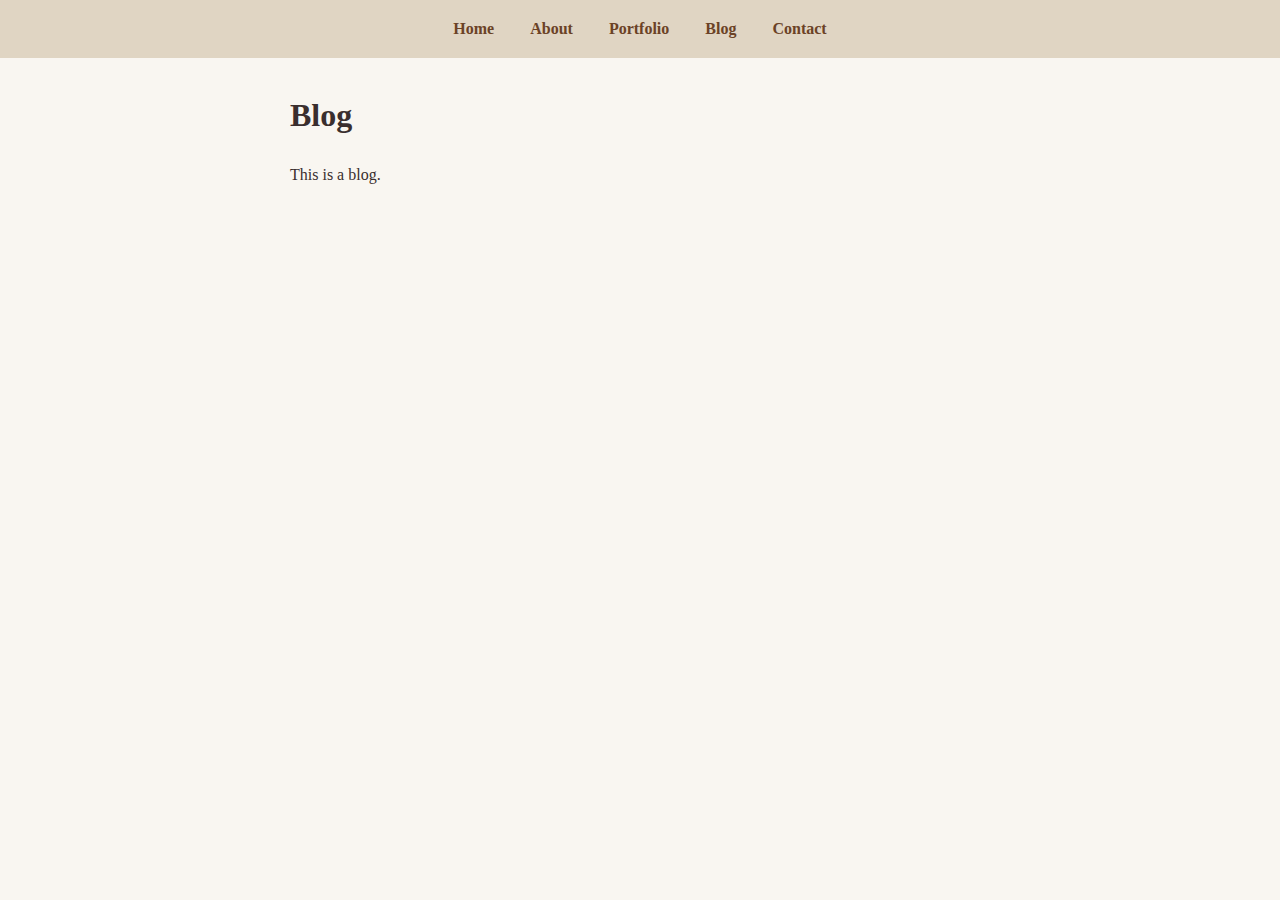
<file: blog.html>
<!DOCTYPE html>
<html>
  <head>
    <title>Radha's Portfolio | Blog</title>
    <link rel="stylesheet" href="/style.css">
  </head>
<body>
  <nav>
    <a href="/">Home</a>
    <a href="/about.html">About</a>
    <a href="/portfolio.html">Portfolio</a>
    <a href="/blog.html">Blog</a>
    <a href="/contact.html">Contact</a>
  </nav>
  <main>
    <h1>Blog</h1>
    <p>This is a blog.</p>
  </main>
</body>
</html>
</file>
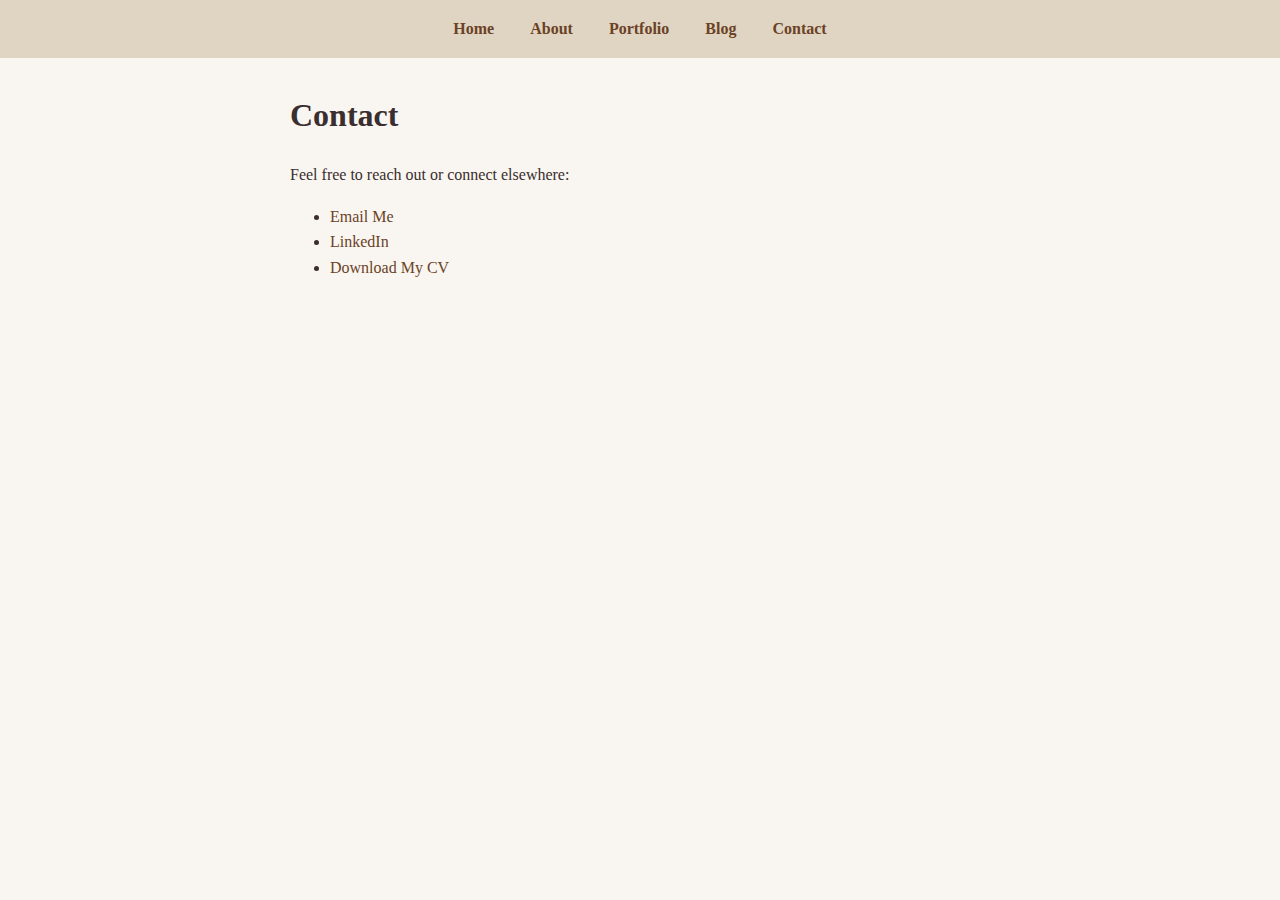
<file: contact.html>
<!DOCTYPE html>
<html>
  <head>
    <title>Radha's Portfolio | About Me</title>
    <link rel="stylesheet" href="/style.css">
  </head>
<body>
  <nav>
    <a href="/">Home</a>
    <a href="/about.html">About</a>
    <a href="/portfolio.html">Portfolio</a>
    <a href="/blog/">Blog</a>
    <a href="/contact.html">Contact</a>
  </nav>
  <main>
    <h1>Contact</h1>
    <p>Feel free to reach out or connect elsewhere:</p>
    <ul>
     <li><a href="mailto:your@email.com">Email Me</a></li>
     <li><a href="https://linkedin.com/in/yourprofile" target="_blank">LinkedIn</a></li>
     <li><a href="/assets/YourCV.pdf" download>Download My CV</a></li>
   </ul>
  </main>
</body>
</html>
</file>
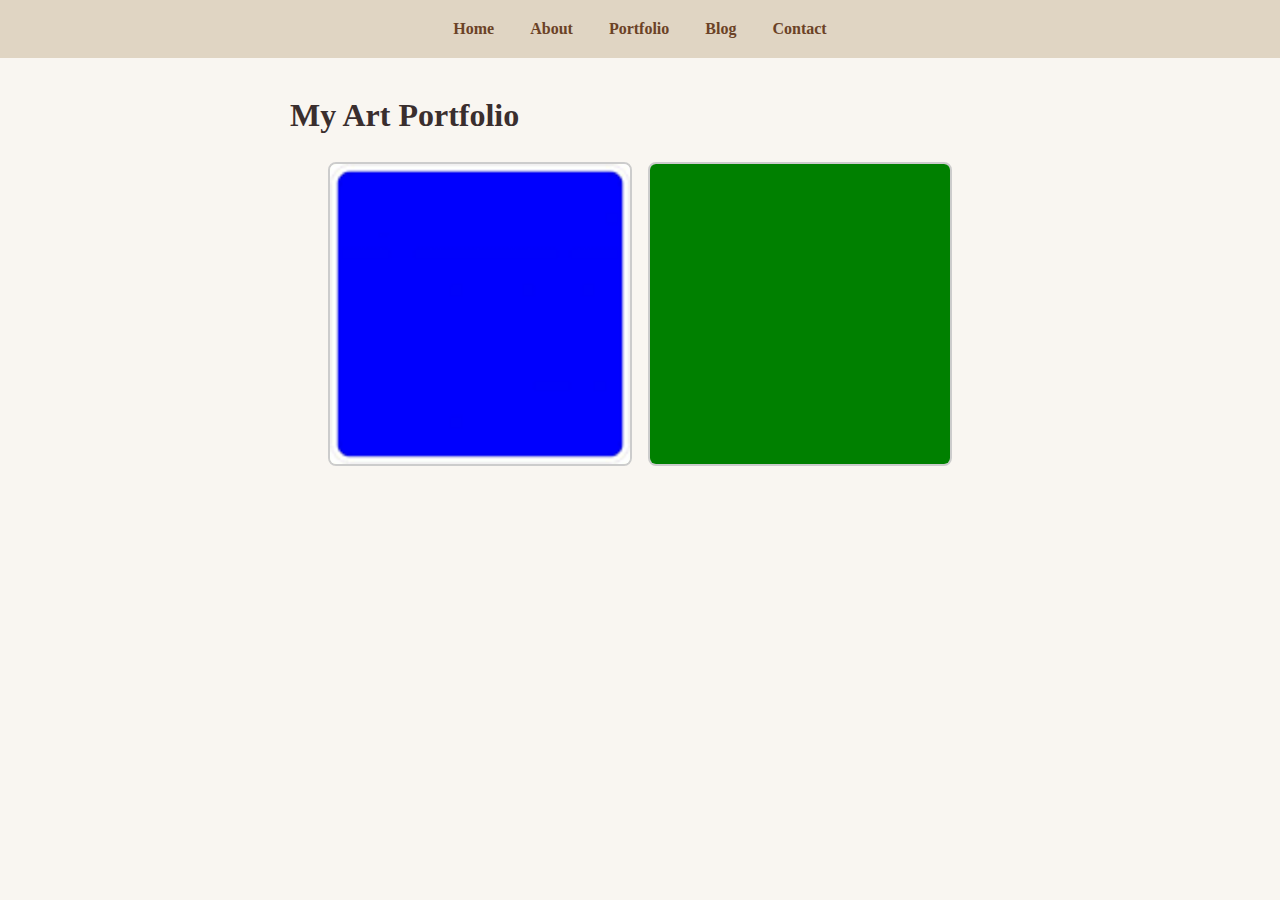
<file: portfolio.html>
<!DOCTYPE html>
<html>
  <head>
    <title>Radha's Portfolio | Portfolio</title>
    <link rel="stylesheet" href="/style.css">
  </head>
<body>
  <nav>
    <a href="/">Home</a>
    <a href="/about.html">About</a>
    <a href="/portfolio.html">Portfolio</a>
    <a href="/blog.html">Blog</a>
    <a href="/contact.html">Contact</a>
  </nav>
  <main>
    <h1>My Art Portfolio</h1>
    <div class="gallery">
     <img src="/images/sample_image_1.png" alt="Title 1" />
     <img src="/images/sample_image_2.png" alt="Title 2" />
    </div>
  </main>
</body>
</html>
</file>
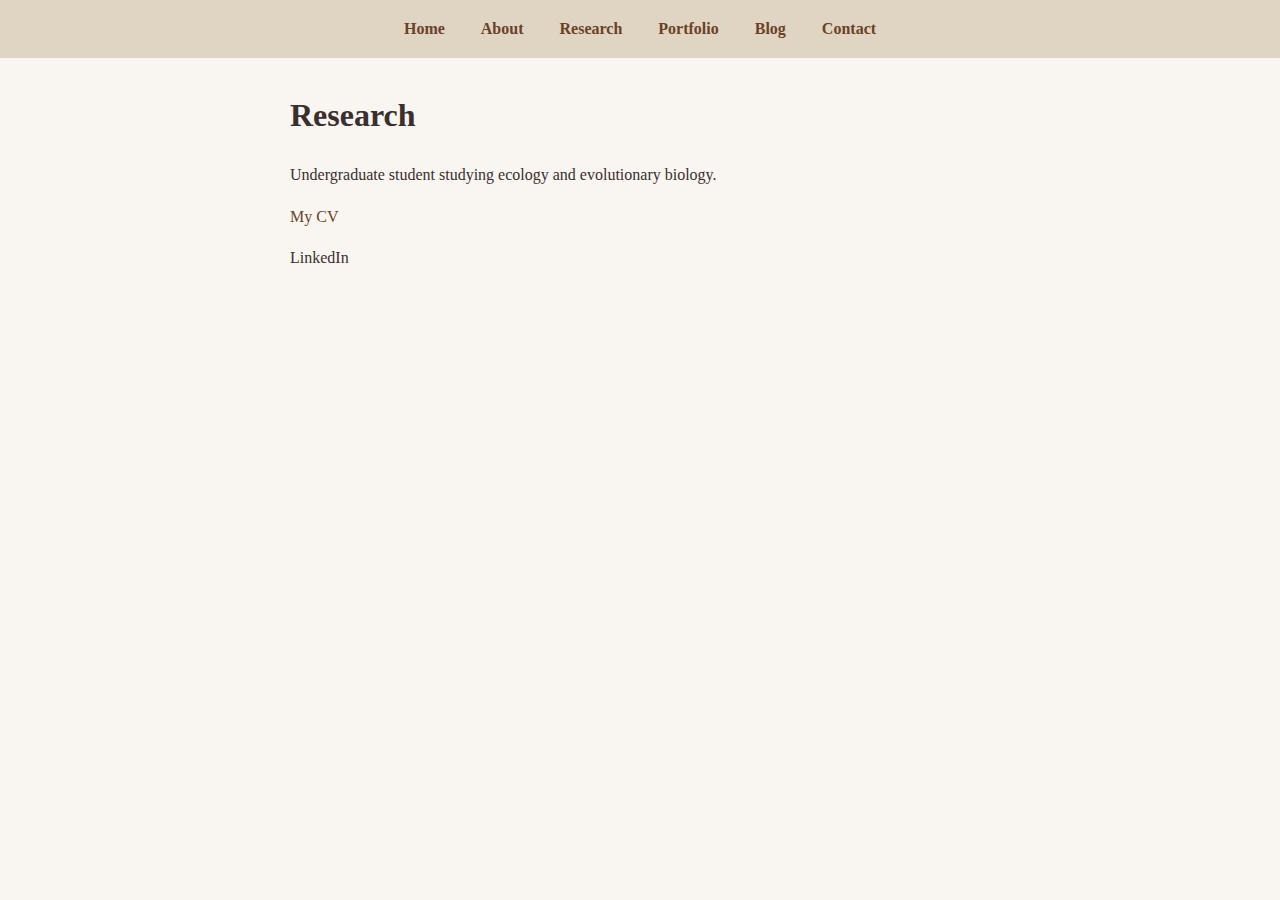
<file: research.html>
<!DOCTYPE html>
<html>
  <head>
    <title>Radha's Portfolio | Research</title>
    <link rel="stylesheet" href="/style.css">
  </head>
<body>
  <nav>
    <a href="/">Home</a>
    <a href="/about.html">About</a>
    <a href="/research.html">Research</a>
    <a href="/portfolio.html">Portfolio</a>
    <a href="/blog.html">Blog</a>
    <a href="/contact.html">Contact</a>
  </nav>
  <main>
    <h1>Research</h1>
    <p>Undergraduate student studying ecology and evolutionary biology. </p>
    <p><a href="/assets/YourCV.pdf" download>My CV</a></p>LinkedIn</a></li>
   </ul>
  </main>
</body>
</html>
</file>
<file: style.css>
/* Font & base */
body {
  font-family: 'EB Garamond', serif;
  background-color: #f9f6f1;
  color: #3a2e2e;
  margin: 0;
  padding: 0;
  line-height: 1.6;
}

h1, h2, h3 {
  color: #3a2e2e;
}

a {
  color: #6b4226;
  text-decoration: none;
}
a:hover {
  text-decoration: underline;
}

/* Navigation */
nav {
  background-color: #e0d5c3;
  padding: 1rem;
  text-align: center;
}
nav a {
  margin: 0 1rem;
  font-weight: bold;
}

/* Main content */
main {
  max-width: 700px;
  margin: 2rem auto;
  padding: 0 1rem;
}

/* Footer */
footer {
  text-align: center;
  padding: 1rem;
  font-size: 0.9rem;
  color: #666;
  border-top: 1px solid #ccc;
  margin-top: 3rem;
}

/* Optional gallery styling */
.gallery {
  display: flex;
  flex-wrap: wrap;
  gap: 1rem;
  justify-content: center;
}
.gallery img {
  width: 300px;
  border: 2px solid #ccc;
  border-radius: 8px;
  transition: transform 0.2s;
}
.gallery img:hover {
  transform: scale(1.03);
}
</file>
